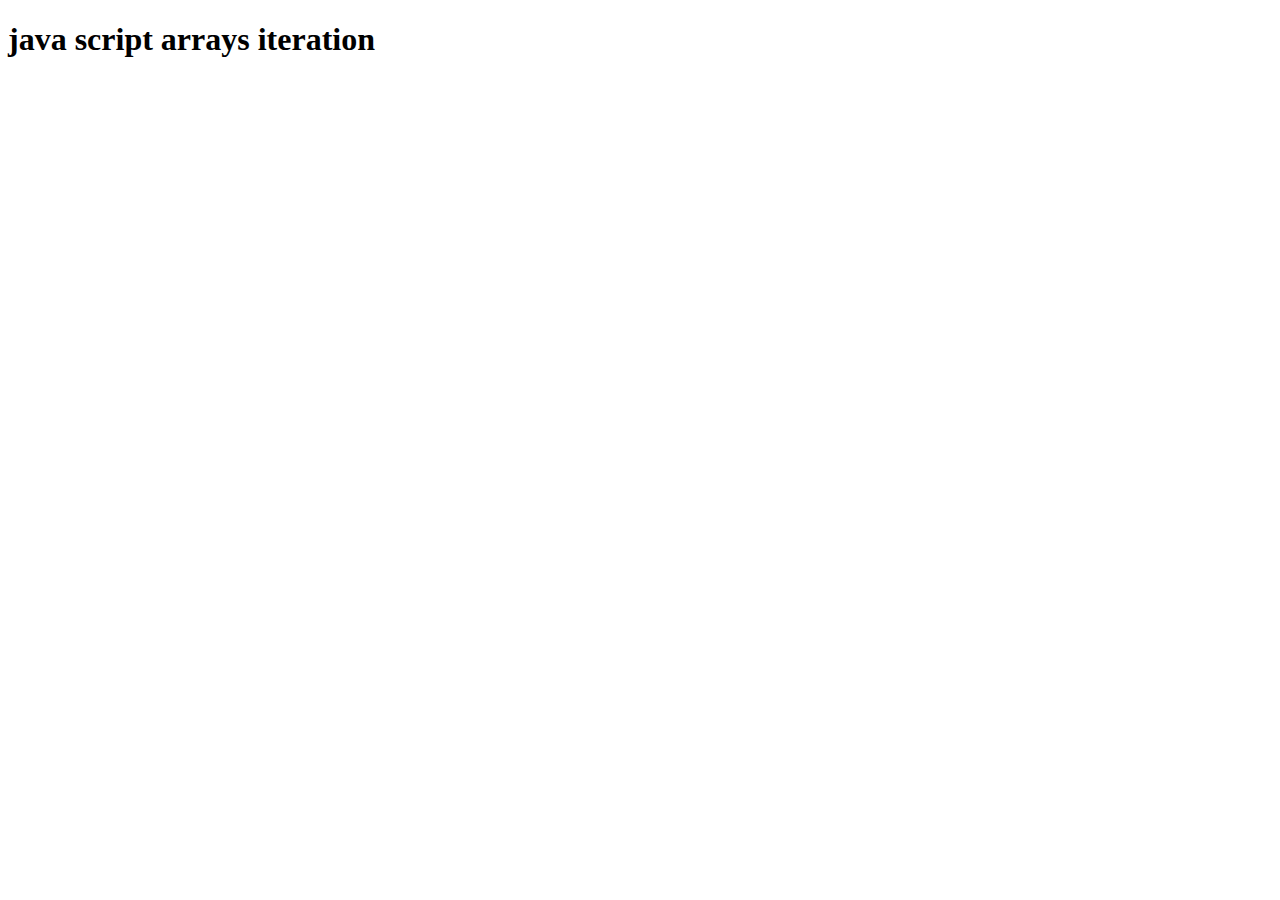
<file: arrayiteration.html>
<!DOCTYPE html>
<html lang="en">
<head>
    <meta charset="UTF-8">
    <meta name="viewport" content="width=device-width, initial-scale=1.0">
    <title>arrayiteration</title>
</head>
<body>
    <h1>java script arrays iteration</h1>
    <script>
        const numbers=[45,4,9,16,25];
        function double(num){
            console.log(num*2,"function for each");//return juste les valeurs
        }
        numbers.forEach(double);
        
        const num=[1,2,3,4,5];
        function trible(nm) {
           return nm*3;
            
        }
        const multiplication=num.map(trible);
        console.log(multiplication,"fonction map");//return meme tableau

        const numbers1=[1,2,3,4,5,6];
        const evennumbres=numbers1.filter((num)=> num % 2 ===0);
        console.log(evennumbres,"fonction.l filtre");//return juste les éléments filtrer
       
        const numbers2=[1,2,3,4,5];
        const somme=numbers2.reduce((accumulator,currentvalue)=>(accumulator+currentvalue),1);
        console.log(somme,'fonction reduce');
        
        const numbers3=[1,2,3,4,5,6];
        const alleven=numbers3.every((num)=>num % 2 ===0 )
        console.log(alleven,"fonction every")

        const fruits=["pomme","banane","orange","fraise"];
        const indexofelement=fruits.indexOf("bannane");
        console.log(indexofelement,"fonction indexof");

        const result=fruits.find((fruit)=> fruit.length>5);
        console.log(result,"fonction find");

        const numbers4=[10,20,30,40,50];
        const index=numbers4.findIndex((num)=>num>25);
        console.log(index,"fonction findindex");

    </script>
</body>
</html>
</file>
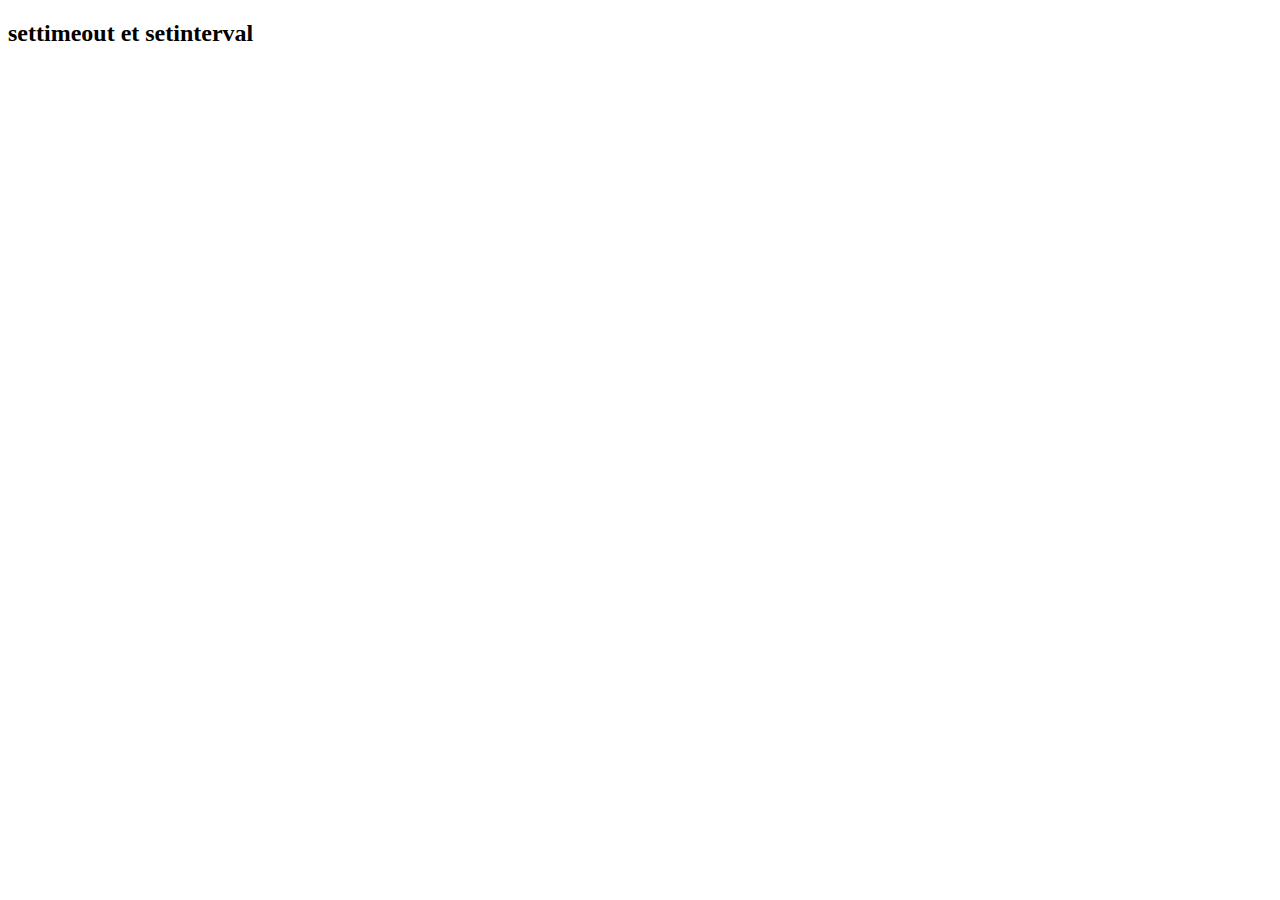
<file: asynchrone.html>
<!DOCTYPE html>
<html lang="en">
<head>
    <meta charset="UTF-8">
    <meta name="viewport" content="width=device-width, initial-scale=1.0">
    <title>asynchrone</title>
</head>
<body>
    <h2>settimeout et setinterval</h2>
    <h1 id="demo"></h1>
    <script>
        //setTimeout(myfunction,3000)
        //function myfunction(){
        //   document.getElementById("demo").innerHTML="hello dev"
        //}
        setInterval(myfunction2,5000)
        function myfunction2(){
            let d = new Date()
            document.getElementById("demo").innerHTML=
            d.getHours()+ ":"+d.getMinutes()+ ":"+d.getSeconds()
        }


    </script>
</body>
</html>
</file>
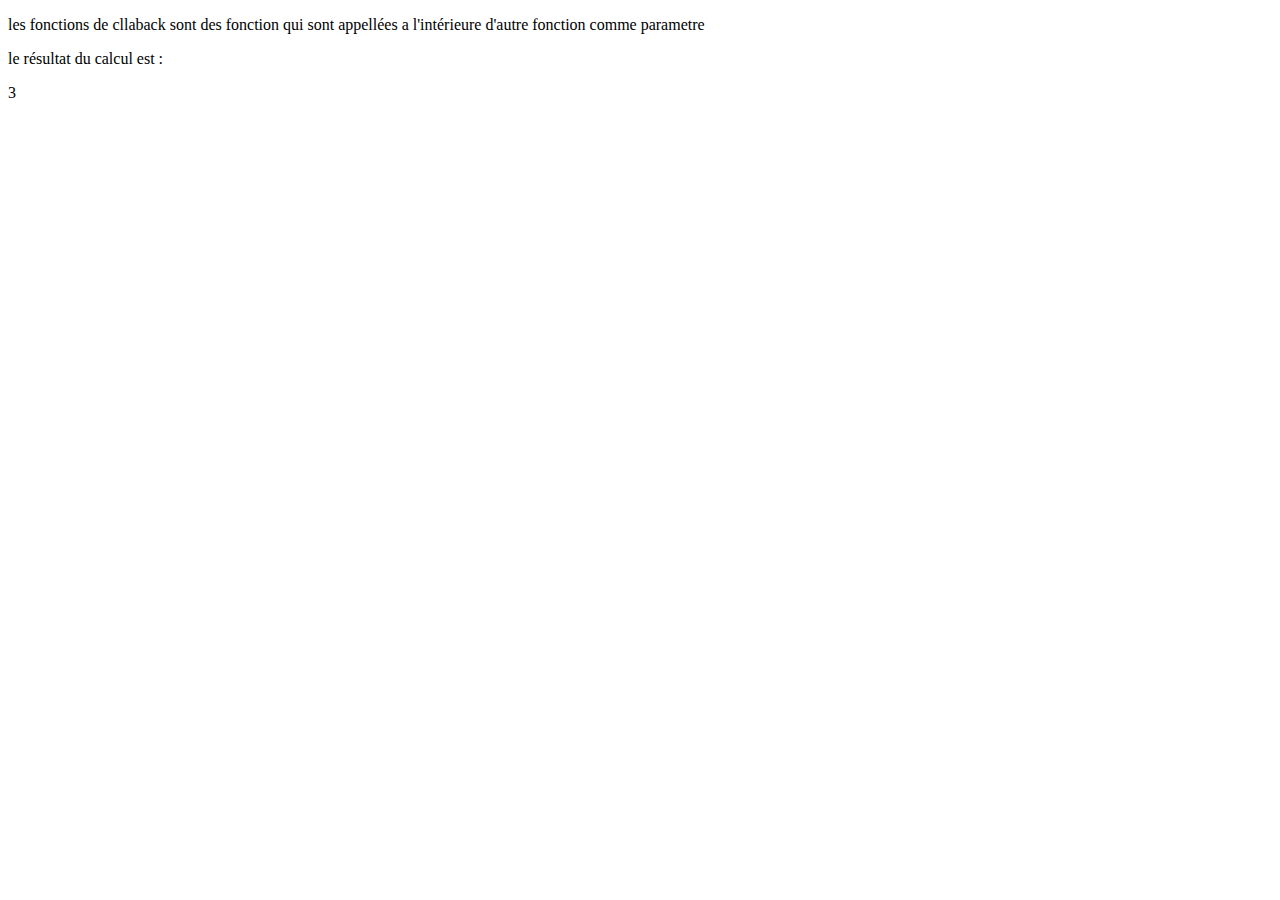
<file: callbrackfunstion.html>
<!DOCTYPE html>
<html lang="en">
<head>
    <meta charset="UTF-8">
    <meta name="viewport" content="width=device-width, initial-scale=1.0">
    <title>callbackfunction</title>
</head>
<body>
   <p>les fonctions de cllaback sont des fonction qui sont appellées a l'intérieure d'autre fonction comme parametre </p> 
   <p>le résultat du calcul est :</p>
   <p id="demo"></p>

   <script src="callbackfunction.js"></script>
</body>
</html>
</file>
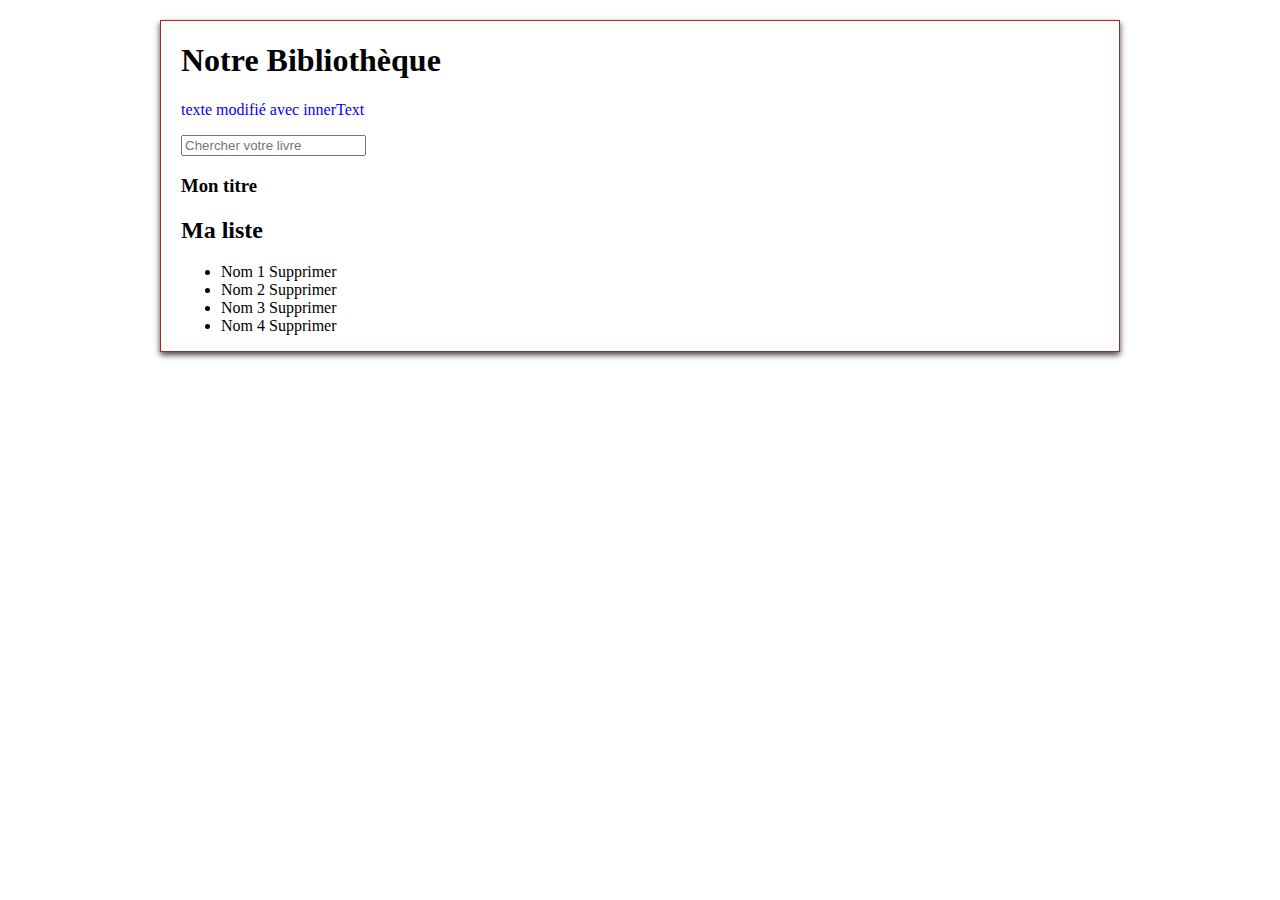
<file: DOM.html>
<!DOCTYPE html>
<html lang="en">
<head>
    <meta charset="UTF-8">
    <meta name="viewport" content="width=device-width, initial-scale=1.0">
    <link rel="stylesheet" href="DOM.css">
    <title>DOM</title>
</head>
<body>
<div id="wrapper">
    <header>
        <div class="panier">
        <h1 class="title">Notre Bibliothèque </h1>    
        <p id="démo">Libre pour tout le monde</p>
        <form id="search">
            <input type="text" placeholder="Chercher votre livre">
        </form>
        <h3 class="title">Mon titre</h3>
        </div>
        
    </header>
    <div id="Liste-livres"> 
        <h2 class="title">Ma liste</h2>
        <ul>
            <li>
                <span class="name">Nom 1</span>
                <span class="delete">Supprimer</span>
            </li>
            <li>
                <span class="name">Nom 2</span>
                <span class="delete">Supprimer</span>
            </li><li>
                <span class="name">Nom 3</span>
                <span class="delete">Supprimer</span>
            </li><li>
                <span class="name">Nom 4</span>
                <span class="delete">Supprimer</span>
            </li>
        </ul>
    </div>

</div>

    <script src="DOM.js"> </script>
    
</body>
</html>
</file>
<file: DOM.css>
#wrapper {
    width: 90%;
    margin: 20px auto;
    max-width: 960px;
    box-shadow: 0px 3px 6px #444;
    box-sizing: border-box;
    padding: 0 20px;
    border: 1px solid brown;

}
</file>
